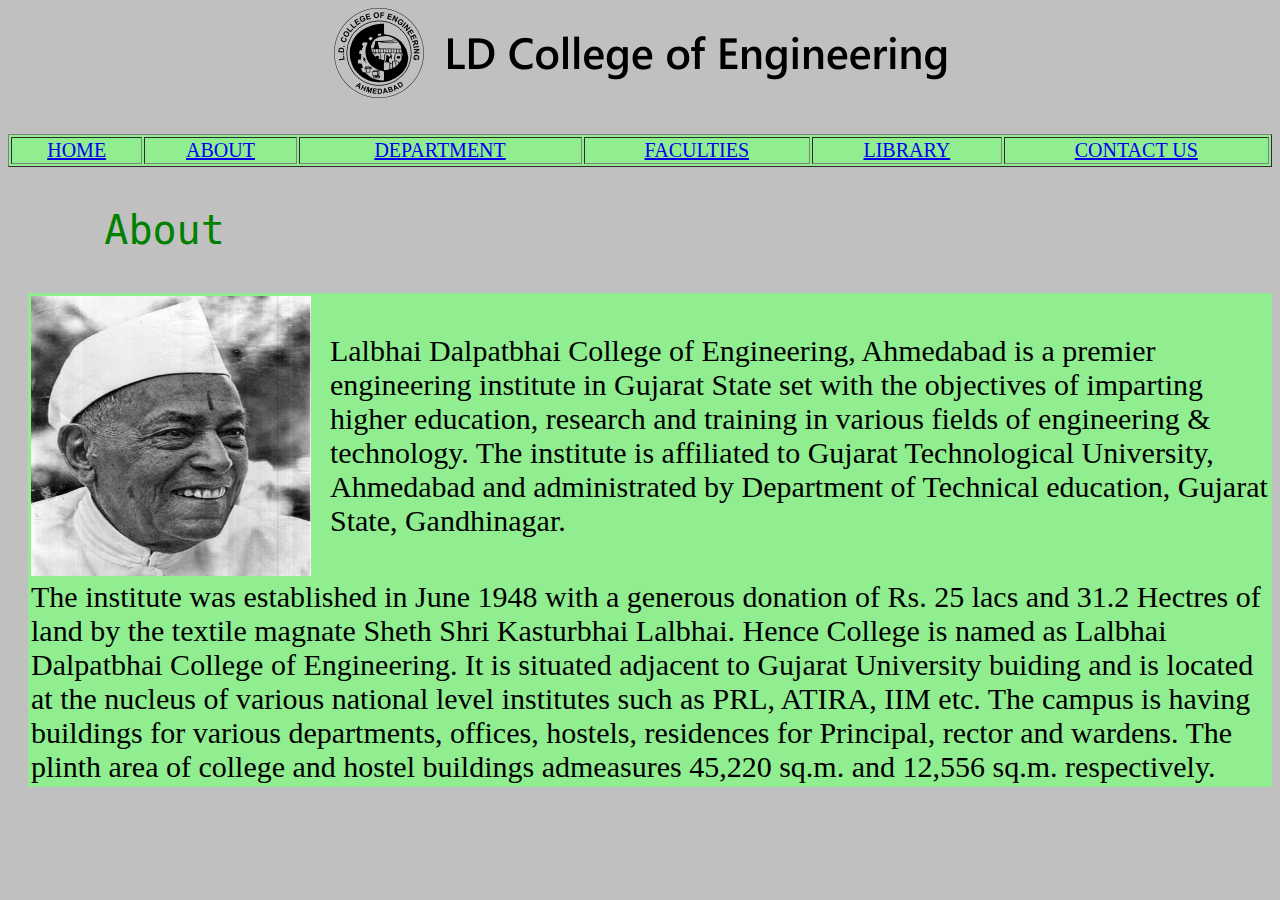
<file: College Website/about.html>
<html>
<head>
	<title>About</title>
</head>
<body style="background:silver">

	<center><img src="header.png" alt="Image not Found"></center>
<br>
<br>
<table border="1" width=100% text-aline="center" bgcolor="lightgreen" style="font-size:20">
<tr>
<td ><a href="homepage.html" target="_blank"><center>HOME</center></a></td>
<td ><a href="about.html" target="_blank"><center>ABOUT</center></a></td>
<td><a href="department.html" target="_blank"><center>DEPARTMENT</center></a></td>
<td><a href="faculties.html" target="_blank"><center>FACULTIES</center></a></td>
<td><a href="lib.html" target="_blank"><center>LIBRARY</center></a></td>
<td><a href="contact.html" target="_blank"><center>CONTACT US</center></a></td>
</tr>
</table>
<pre style="color:green; font-size:40">
    About
</pre>

	<table style="margin-left:20px; background:lightgreen; font-size:30 " >
		<tr>
		<td><img src="Shri_Kasturbhai_Lalbhai_Image.jpg" alt="LD" style="width:280px; height:280px"></td>

		<td>Lalbhai Dalpatbhai College of Engineering, Ahmedabad is a premier engineering institute in Gujarat State set with the objectives of imparting higher education, research and training in various fields of engineering & technology. The institute is affiliated to Gujarat Technological University, Ahmedabad and administrated by Department of Technical education, Gujarat State, Gandhinagar.
		</td>
		</tr>
		<tr>
         <td colspan="2">The institute was established in June 1948 with a generous donation of Rs. 25 lacs and 31.2 Hectres of land by the textile magnate Sheth Shri Kasturbhai Lalbhai. Hence College is named as Lalbhai Dalpatbhai College of Engineering. It is situated adjacent to Gujarat University buiding and is located at the nucleus of various national level institutes such as PRL, ATIRA, IIM etc. The campus is having buildings for various departments, offices, hostels, residences for Principal, rector and wardens. The plinth area of college and hostel buildings admeasures 45,220 sq.m. and 12,556 sq.m. respectively.</td>
		</tr>
	</table>


</body>
</html>
</file>
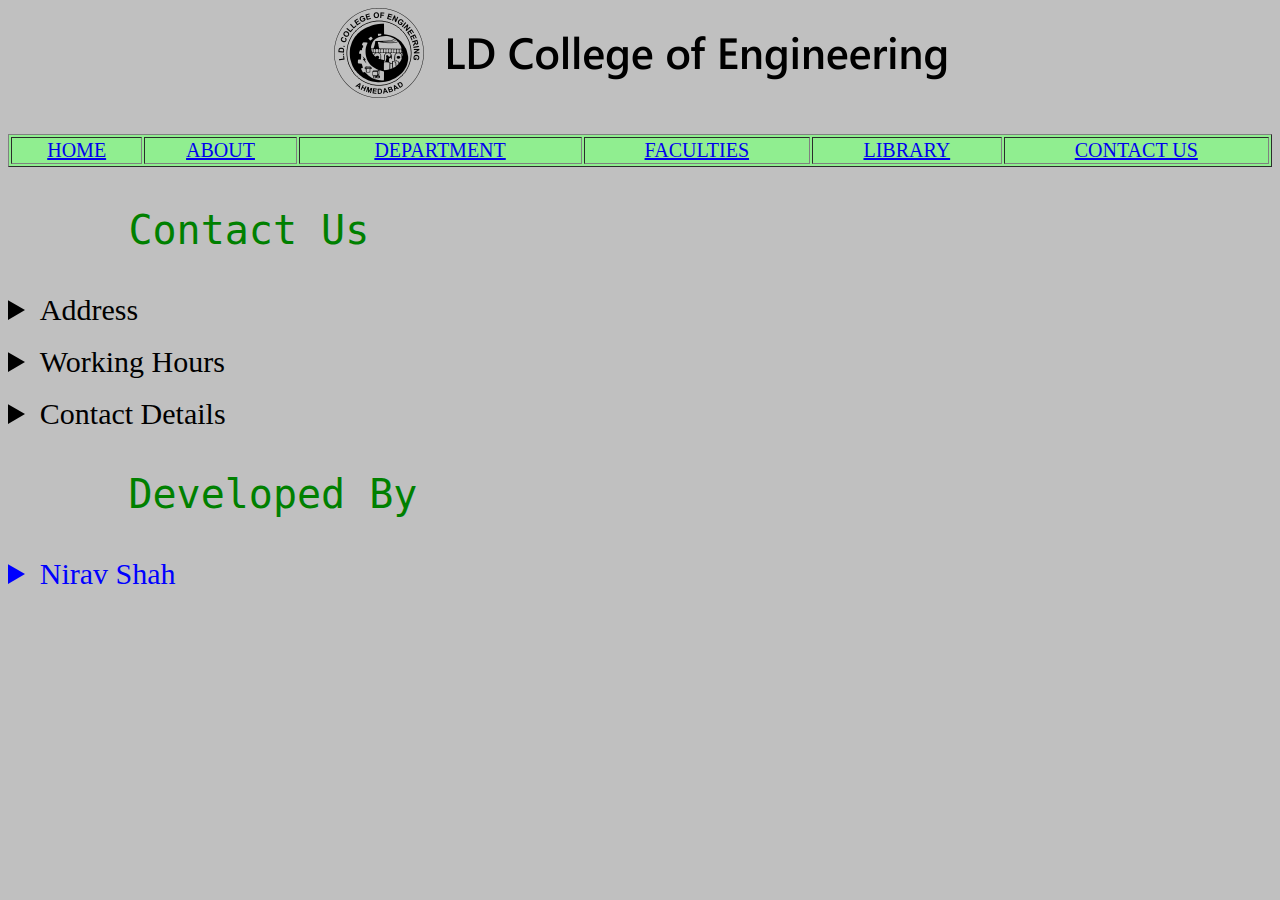
<file: College Website/contact.html>
<html>
<head>
	<title>Contact Us</title>
</head>
<body style="background:silver">
	<center><img src="header.png" alt="Image not Found"></center>
<br>
<br>
<table border="1" width=100% text-aline="center" bgcolor="lightgreen" style="font-size:20" >
<tr>
<td><a href="homepage.html" target="_blank"><center>HOME</center></a></td>
<td><a href="about.html" target="_blank"><center>ABOUT</center></a></td>
<td><a href="department.html" target="_blank"><center>DEPARTMENT</center></a></td>
<td><a href="faculties.html" target="_blank"><center>FACULTIES</center></a></td>
<td><a href="lib.html" target="_blank"><center>LIBRARY</center></a></td>
<td><a href="contact.html" target="_blank"><center>CONTACT US</center></a></td>
</tr>
</table>
<pre style="color:green; font-size:40">     Contact Us </pre>
<details style="font-size:30">
	<summary>Address</summary>
	<p>	No.120, Circular Road, <br>
		University Area, Opp Gujarat University, <br>
		Navrangpura, Ahmedabad - 380015 GJ IN</p>
</details><br>
<details style="font-size:30">
	<summary>Working Hours</summary>
	<p>	<b>Monday-Friday:</b> 10:30am to 6:10pm <br>
		<b>Saturday:</b> 10:30am to 6:10pm (Closed on 2nd and 4th) <br>
		<b>Sunday:</b> Closed</p>
</details><br>
<details style="font-size:30">
	<summary>Contact Details</summary>
	<p style="margin-left:20px;">
	<a href="mailto:ldce_ciiilp@yahoo.com" target="_blank">Email Address</a><br>
	<a href="http://www.facebook.com/ldce.ac.in" target="_blank">Facebook ID<br>
	<a href="https://twitter.com/ldceahd" target="_blank">Twitter ID</a><br>
	<a href="tel:07926306752" target="_blank">Contact No.</a>
	</p>
</details>
<pre style="color:green; font-size:40">
     Developed By </pre>
<details style="font-size:30">
	<summary style="color:blue">Nirav Shah</summary>
	<p style="margin-left:20px;">
	<a href="mailto:niravshah1996@gmail.com" target="_blank">Email Address</a><br>
	<a href="http://www.facebook.com/niravshah1996" target="_blank">Facebook ID<br>
	<a href="https://twitter.com/niravshah1996" target="_blank">Twitter ID</a><br>
	<a href="tel:+919624949042" target="_blank">Contact No.</a>
	</p>
</details>     



</body>
</html>
</file>
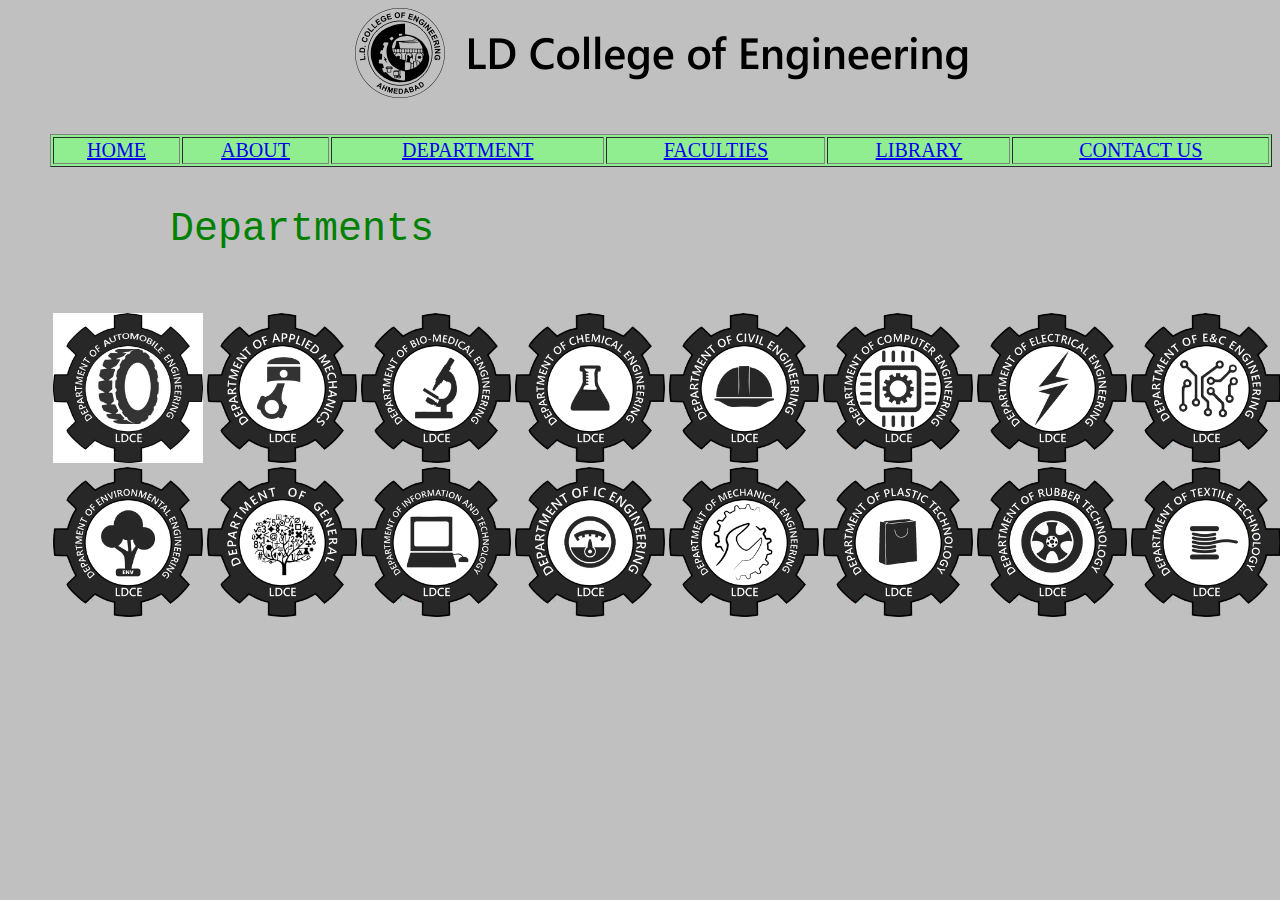
<file: College Website/department.html>
<html>
<head>
	<title>Department</title>
</head>
<body style="background:silver; margin-left:50px">
	<center><img src="header.png" alt="Image not Found"></center>
<br>
<br>
<table border="1" width=100% text-aline="center" bgcolor="lightgreen" style="font-size:20" >
<tr>
<td><a href="homepage.html" target="_blank"><center>HOME</center></a></td>
<td><a href="about.html" target="_blank"><center>ABOUT</center></a></td>
<td><a href="department.html" target="_blank"><center>DEPARTMENT</center></a></td>
<td><a href="faculties.html" target="_blank"><center>FACULTIES</center></a></td>
<td><a href="lib.html" target="_blank"><center>LIBRARY</center></a></td>
<td><a href="contact.html" target="_blank"><center>CONTACT US</center></a></td>
</tr>
</table>
<pre style="color:green; font-size:40">     Departments </pre>
<br>

<table>
<tr>
<td><img src="automobile-engineering-logo.jpg" alt=Automobile style="width:150px; height:150px"></td>
<td><img src="applied-mechanics-logo.png" 	   alt=Applied Mechanics style="width:150px; height:150px"></td>
<td><img src="biomedical-engineering-logo.png" alt=BioMedical style="width:150px; height:150px"></td>
<td><img src="chemical-engineering-logo.png"   alt=Chemical   style="width:150px; height:150px"></td>
<td><img src="civil-engineering-logo.png"  		alt=Civil style="width:150px; height:150px"></td>
<td><img src="computer-engineering-logo.png"    alt=Computer style="width:150px; height:150px"></td>
<td><img src="electrical-engineering-logo.png"  alt=Electric style="width:150px; height:150px"></td>
<td><img src="elec-&-com-engineering-logo.png"  alt=EC   style="width:150px; height:150px"></td>
</tr>
<tr>
<td><img src="env-engineering-logo.png"  			alt=Environment style="width:150px; height:150px"></td>
<td><img src="general-logo.png"    					alt=General style="width:150px; height:150px"></td>
<td><img src="information-technology-logo.png"  	alt=IT style="width:150px; height:150px"></td>
<td><img src="instrum-control-engineering-logo.png" alt=IC   style="width:150px; height:150px"></td>
<td><img src="mechanical-engineering-logo.png" alt=Mechanic style="width:150px; height:150px"></td>
<td><img src="plastic-technology-logo.png"    alt=Plastic style="width:150px; height:150px"></td>
<td><img src="rubber-technology-logo.png"  	alt=Rubber style="width:150px; height:150px"></td>
<td><img src="textile-technology-logo.png" alt=Textile   style="width:150px; height:150px"></td>
</tr>

</table>

</body>
</html>
</file>
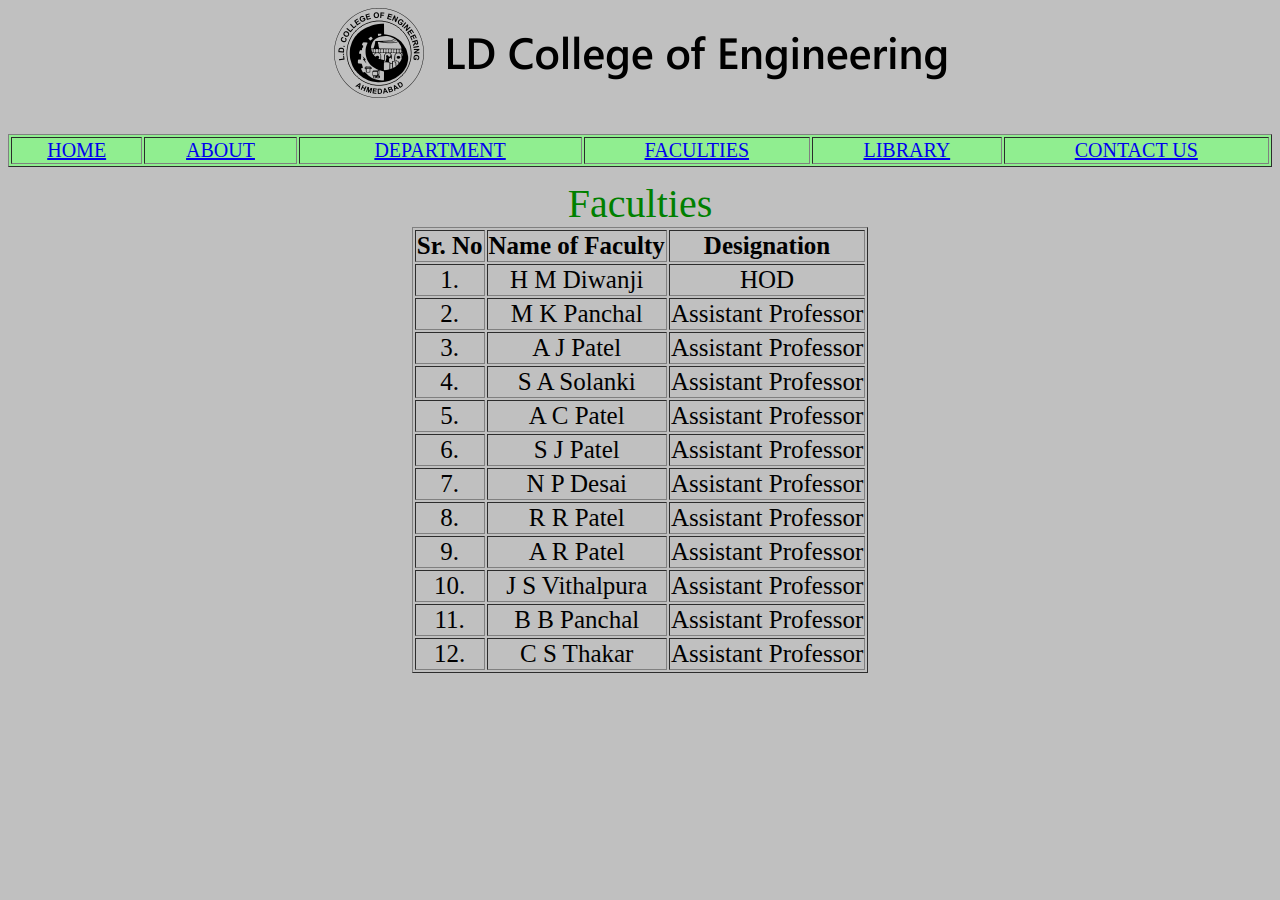
<file: College Website/faculties.html>
<html>
<head>
	<title>Faculties</title>
</head>
<body style="background:silver">
	<center><img src="header.png" alt="Image not Found"></center>
<br>
<br>
<table border="1" width=100% text-aline="center" bgcolor="lightgreen" style="font-size:20" >
<tr>
<td><a href="homepage.html" target="_blank"><center>HOME</center></a></td>
<td><a href="about.html" target="_blank"><center>ABOUT</center></a></td>
<td><a href="department.html" target="_blank"><center>DEPARTMENT</center></a></td>
<td><a href="faculties.html" target="_blank"><center>FACULTIES</center></a></td>
<td><a href="lib.html" target="_blank"><center>LIBRARY</center></a></td>
<td><a href="contact.html" target="_blank"><center>CONTACT US</center></a></td>
</tr>
</table>
<pre>
</pre>
 <center>
 <table border="1"  style="font-size:25;">
 	<caption style="color:green;font-size:40">Faculties</caption>
 	<tr >
 		<th>Sr. No</th>
 		
 		<th>Name of Faculty </th>
 		
 		<th>Designation</th>
 	</tr>
 	
 	<tr>
 		<td><center>1.</center></td>
 		<td><center>H M Diwanji</center></td>
 		<td><center>HOD</center></td>
 	</tr>

 	<tr>
 		<td><center>2.</center></td>
 		<td><center>M K Panchal</center></td>
 		<td><center>Assistant Professor</center></td>
 	</tr>

 	<tr>
 		<td><center>3.</center></td>
 		<td><center>A J Patel</center></td>
 		<td><center>Assistant Professor</center></td>
 	</tr>

 	<tr>
 		<td><center>4.</center></td>
 		<td><center>S A Solanki</center></td>
 		<td><center>Assistant Professor</center></td>
 	</tr>

 	<tr>
 		<td><center>5.</center></td>
 		<td><center>A C Patel</center></td>
 		<td><center>Assistant Professor</center></td>
 	</tr>

 	<tr>
 		<td><center>6.</center></td>
 		<td><center>S J Patel</center></td>
 		<td><center>Assistant Professor</center></td>
 	</tr>

 	<tr>
 		<td><center>7.</center></td>
 		<td><center>N P Desai</center></td>
 		<td><center>Assistant Professor</center></td>
 	</tr>

 	<tr>
 		<td><center>8.</center></td>
 		<td><center>R R Patel</center></td>
 		<td><center>Assistant Professor</center></td>
 	</tr>

 	<tr>
 		<td><center>9.</center></td>
 		<td><center>A R Patel</center></td>
 		<td><center>Assistant Professor</center></td>
 	</tr>

 	<tr>
 		<td><center>10.</center></td>
 		<td><center>J S Vithalpura</center></td>
 		<td><center>Assistant Professor</center></td>
 	</tr>

 	<tr>
 		<td><center>11.</center></td>
 		<td><center>B B Panchal</center></td>
 		<td><center>Assistant Professor</center></td>
 	</tr>

 	<tr>
 		<td><center>12.</center></td>
 		<td><center>C S Thakar</center></td>
 		<td><center>Assistant Professor</center></td>
 	</tr>
 </table>
 </center>

</body>
</html>
</file>
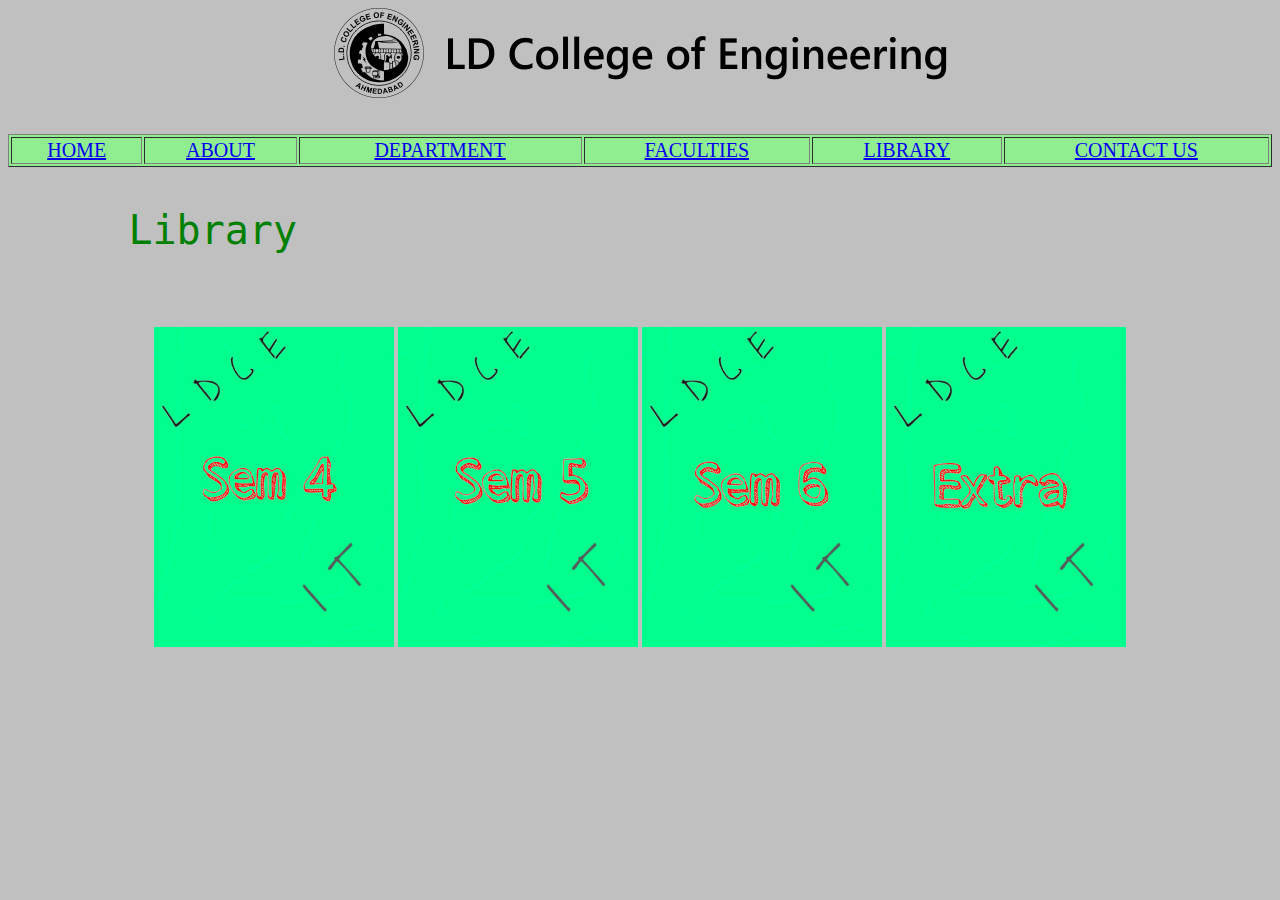
<file: College Website/lib.html>
<html>
<head>
	<title>Library</title>
</head>
<body style="background:silver">
	<center><img src="header.png" alt="Image not Found"></center>
<br>
<br>
<table border="1" width=100% text-aline="center" bgcolor="lightgreen" style="font-size:20">
<tr>
<td ><a href="homepage.html" target="_blank"><center>HOME</center></a></td>
<td ><a href="about.html" target="_blank"><center>ABOUT</center></a></td>
<td><a href="department.html" target="_blank"><center>DEPARTMENT</center></a></td>
<td><a href="faculties.html" target="_blank"><center>FACULTIES</center></a></td>
<td><a href="lib.html" target="_blank"><center>LIBRARY</center></a></td>
<td><a href="contact.html" target="_blank"><center>CONTACT US</center></a></td>
</tr>
</table>

<pre style="color:green; font-size:40">     Library </pre>
<br>
<p style="text-align:center">
	<a href="F:\College\Sem 4" target="_blank">
		<img src="Sem4.jpeg" alt="Semester 4" style="width:240px; height:320px"></a>
	<a href="F:\College\Sem 5" target="_blank">
		<img src="Sem5.jpeg" alt="Semester 5" style="width:240px; height:320px"></a>
	<a href="F:\College\Sem 6" target="_blank">
		<img src="Sem6.jpeg" alt="Semester 6" style="width:240px; height:320px"></a>
	<a href="F:\College\Other" target="_blank">
		<img src="Extra.jpeg" alt="Extra" style="width:240px; height:320px"></a>
</p>

</body>
</html>
</file>
